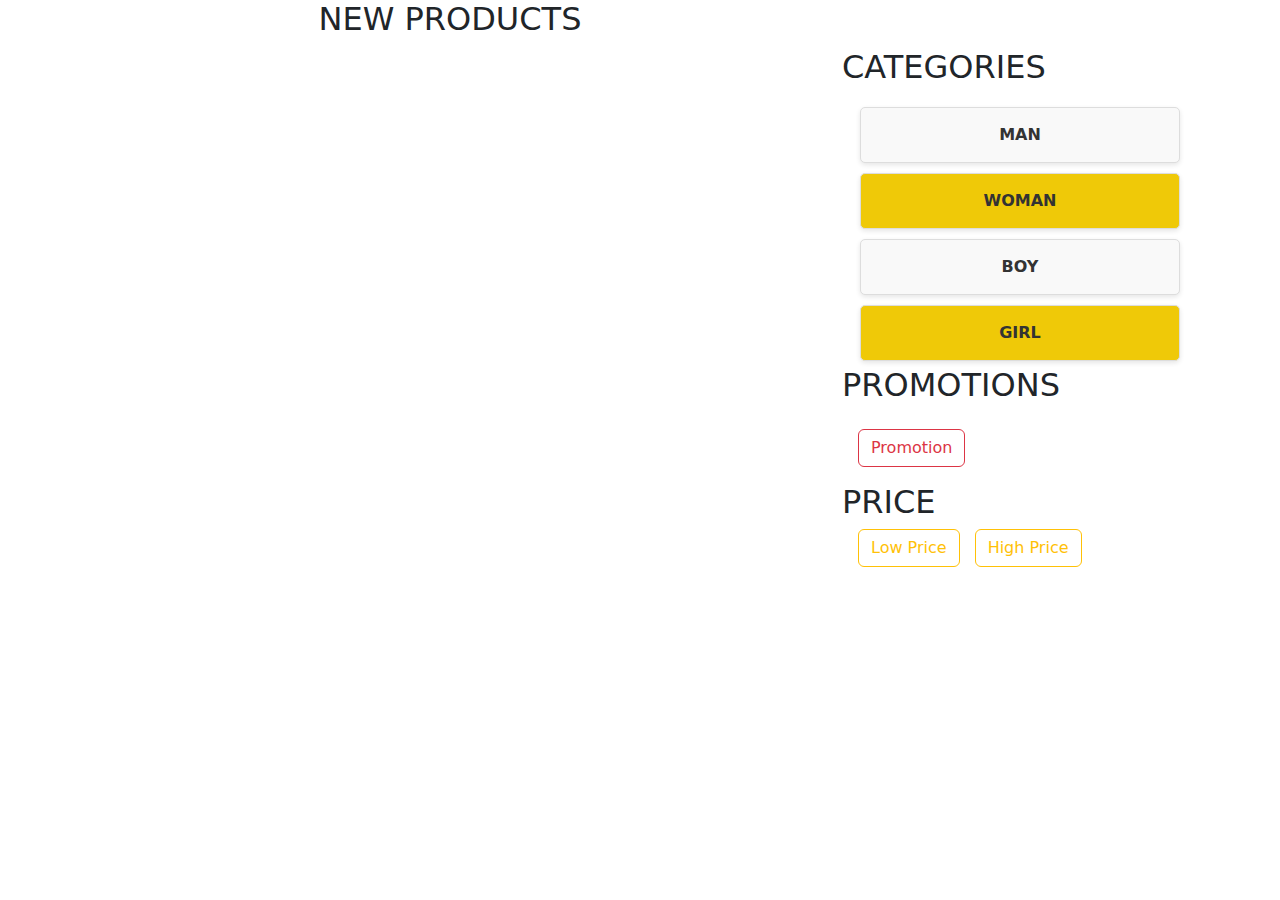
<file: shop.html>
<!DOCTYPE html>
<html lang="en">
<head>
    <meta charset="UTF-8">
    <meta name="viewport" content="width=device-width, initial-scale=1.0">
    <title>Product Showcase</title>
    <link href="https://cdn.jsdelivr.net/npm/bootstrap@5.3.0/dist/css/bootstrap.min.css" rel="stylesheet">
    <link href="https://cdn.jsdelivr.net/npm/bootstrap-icons/font/bootstrap-icons.css" rel="stylesheet">
    <style>
        #New .box-card .row .col-xl-4:nth-child(1) {
            display: none;
        }

        h2 {
            text-transform: uppercase;
        }

        .category ul {
            list-style: none;
            display: flex;
            flex-direction: column;
        }

        .category ul li {
            width: 90%;
            padding: 15px 10px;
        }

        .category ul li:nth-child(2), .category ul li:nth-child(4) {
            background-color: rgb(239, 201, 8);
        }

        .category ul li a {
            text-decoration: none;
            text-transform: uppercase;
            color: #333;
            font-weight: bold;
        }

        .price {
            display: flex;
            gap: 15px;
        }

        .icon i {
            font-size: 1.5rem;
            color: gold;
            margin-right: 2px;
        }

        .icon i:hover {
            transform: scale(1.2);
            color: orange;
        }

        @media (max-width: 575.98px) {
            #New .box-card .row .col-xl-4:nth-child(1) {
                display: block;
            }

            .category h2 {
                text-align: center;
            }

            .price {
                display: flex;
                justify-content: center;
            }

            #relate {
                display: none;
            }
        }
        .category ul {
    list-style: none;
    display: flex;
    flex-direction: column;
    padding: 0;
    margin: 0;
}

.category ul li {
    width: 90%;
    margin: 5px auto;
    padding: 15px 10px;
    border: 1px solid #ddd;
    border-radius: 5px;
    background-color: #f9f9f9;
    transition: background-color 0.3s ease, transform 0.3s ease;
    cursor: pointer;
    text-align: center;
    box-shadow: 0 2px 5px rgba(0, 0, 0, 0.1);
}

.category ul li:hover {
    background-color: rgb(239, 201, 8);
    transform: translateY(-5px);
    box-shadow: 0 4px 10px rgba(0, 0, 0, 0.2);
}

.category ul li a {
    text-decoration: none;
    text-transform: uppercase;
    color: #333;
    font-weight: bold;
    display: block;
}

.category ul li:nth-child(2), 
.category ul li:nth-child(4) {
    background-color: rgb(239, 201, 8);
    color: #fff;
    font-weight: bold;
}

    </style>
</head>
<body>
    <div class="container">
        <div class="row">
            <div class="col-12 col-xl-8">
                <article id="New">
                    <div class="box-card" id="newpro">
                        <h2 class="text-center">New Products</h2>
                        <div class="row" id="newShop"></div>
                    </div>
                </article>
            </div>
            <div class="col-12 col-xl-4">
                <div class="category py-5">
                    <h2 class="mb-3">CATEGORIES</h2>
                    <ul>
                      <li class="category-item" data-category="Man"><a href="#">Man</a></li>
                      <li class="category-item" data-category="Woman"><a href="#">Woman</a></li>
                      <li class="category-item" data-category="Boy"><a href="#">Boy</a></li>
                      <li class="category-item" data-category="Girl"><a href="#">Girl</a></li>
                  </ul>

                    <h2>PROMOTIONS</h2>
                    <div class="price ps-3">
                        <button class="btn btn-outline-danger my-3">Promotion</button>
                    </div>
                    <h2>PRICE</h2>
                    <div class="price w-100 ps-3">
                        <button class="btn btn-outline-warning">Low Price</button>
                        <button class="btn btn-outline-warning">High Price</button>
                    </div>
                </div>
            </div>
        </div>
        <!-- <article id="relate" class="py-5">
            <div class="box-card container">
                <h2 class="text-center">Related Products</h2>
                <div class="row" id="relatedProduct"></div>
            </div>
        </article> -->
    </div>

    <script type="module">
        import { products } from './data.js';

        $(document).ready(() => {
            const generateRating = (rating) => {
                let stars = '';
                for (let i = 1; i <= 5; i++) {
                    if (i <= rating) {
                        stars += '<i class="bi bi-star-fill"></i>'; // Filled star
                    } else {
                        stars += '<i class="bi bi-star"></i>'; // Empty star
                    }
                }
                return stars;
            };

            const generateCard = (product) => {
                const stars = generateRating(product.rating || 5); // Assuming a rating property
                if (product.reqular_price === 0) {
                    return `
                        <div class="col-6 col-xl-4 mt-3">
                            <div class="card">
                                <div class="image">
                                    <img class="w-100" src="${product.image}" alt="">
                                </div>
                                <div class="title p-2">
                                    <span><b>US ${product.sale_price}</b></span>
                                    <p>${product.title}</p>
                                    <div class="icon">${stars}</div>
                                </div>
                            </div>
                        </div>`;
                } else {
                    return `
                        <div class="col-6 col-xl-4 mt-3">
                            <div class="card">
                                <div class="promotion">
                                    <span>Promotion</span>
                                </div>
                                <div class="image">
                                    <img class="w-100" src="${product.image}" alt="">
                                </div>
                                <div class="title p-2">
                                    <del class="text-danger"><b>US ${product.reqular_price}</b></del>
                                    <span class="ms-3"><b>US ${product.sale_price}</b></span>
                                    <p>${product.title}</p>
                                    <div class="icon">${stars}</div>
                                </div>
                            </div>
                        </div>`;
                }
            };

            const getNewProduct = () => {
                let card = '';
                products.forEach((val, index) => {
                    if (index < 4) {
                        card += generateCard(val);
                    }
                });
                $('#newShop').html(card);
            };

            const displayPromotions = () => {
                const promotionProducts = products.filter(
                    (product) => product.reqular_price > product.sale_price
                );
                let card = '';
                promotionProducts.forEach((product) => {
                    card += generateCard(product);
                });
                $('#newShop').html(card);
            };

            const displayLowPrice = () => {
                const sortedProducts = products
                    .slice()
                    .sort((a, b) => a.sale_price - b.sale_price);
                if (sortedProducts.length > 0) {
                    let card = '';
                    sortedProducts.forEach((product) => {
                        card += generateCard(product);
                    });
                    $('#newShop').html(card);
                } else {
                    $('#newShop').html('<p class="text-center">No products available.</p>');
                }
            };

            const displayHighPrice = () => {
                const sortedProducts = products
                    .slice()
                    .sort((a, b) => b.sale_price - a.sale_price);
                if (sortedProducts.length > 0) {
                    let card = '';
                    sortedProducts.forEach((product) => {
                        card += generateCard(product);
                    });
                    $('#newShop').html(card);
                } else {
                    $('#newShop').html('<p class="text-center">No products available.</p>');
                }
            };

            // Event listeners
            $('.btn-outline-danger').click(() => {
                displayPromotions();
            });

            $('.btn-outline-warning').first().click(() => {
                displayLowPrice();
            });

            $('.btn-outline-warning').last().click(() => {
                displayHighPrice();
            });

            getNewProduct();
        });

        $(document).ready(() => {
    const generateRating = (rating) => {
        let stars = '';
        for (let i = 1; i <= 5; i++) {
            stars += i <= rating ? '<i class="bi bi-star-fill"></i>' : '<i class="bi bi-star"></i>';
        }
        return stars;
    };

    const generateCard = (product) => {
        const stars = generateRating(product.rating || 5);
        const promotionBadge = product.reqular_price > product.sale_price ? `<div class="promotion"><span>Promotion</span></div>` : '';
        const regularPrice = product.reqular_price > 0 ? `<del class="text-danger"><b>US ${product.reqular_price}</b></del>` : '';
        const salePrice = `<span class="ms-3"><b>US ${product.sale_price}</b></span>`;

        return `
            <div class="col-6 col-xl-4 mt-3">
                <div class="card">
                    ${promotionBadge}
                    <div class="image">
                        <img class="w-100" src="${product.image}" alt="${product.title}">
                    </div>
                    <div class="title p-2">
                        ${regularPrice} ${salePrice}
                        <p>${product.title}</p>
                        <div class="icon">${stars}</div>
                    </div>
                </div>
            </div>`;
    };

    const displayProducts = (filterCallback) => {
        const filteredProducts = filterCallback(products);
        let cards = '';
        if (filteredProducts.length > 0) {
            filteredProducts.forEach((product) => {
                cards += generateCard(product);
            });
        } else {
            cards = '<p class="text-center">No products available.</p>';
        }
        $('#newShop').html(cards);
    };

    const filterByCategory = (category) => {
        displayProducts((products) => products.filter((product) => product.category === category));
    };

    $('.category-item').click(function () {
        const category = $(this).data('category');
        filterByCategory(category);
    });

    // Initialize with new products
    displayProducts(() => products.slice(0, 4));
});

    </script>
</body>
</html>
</file>
